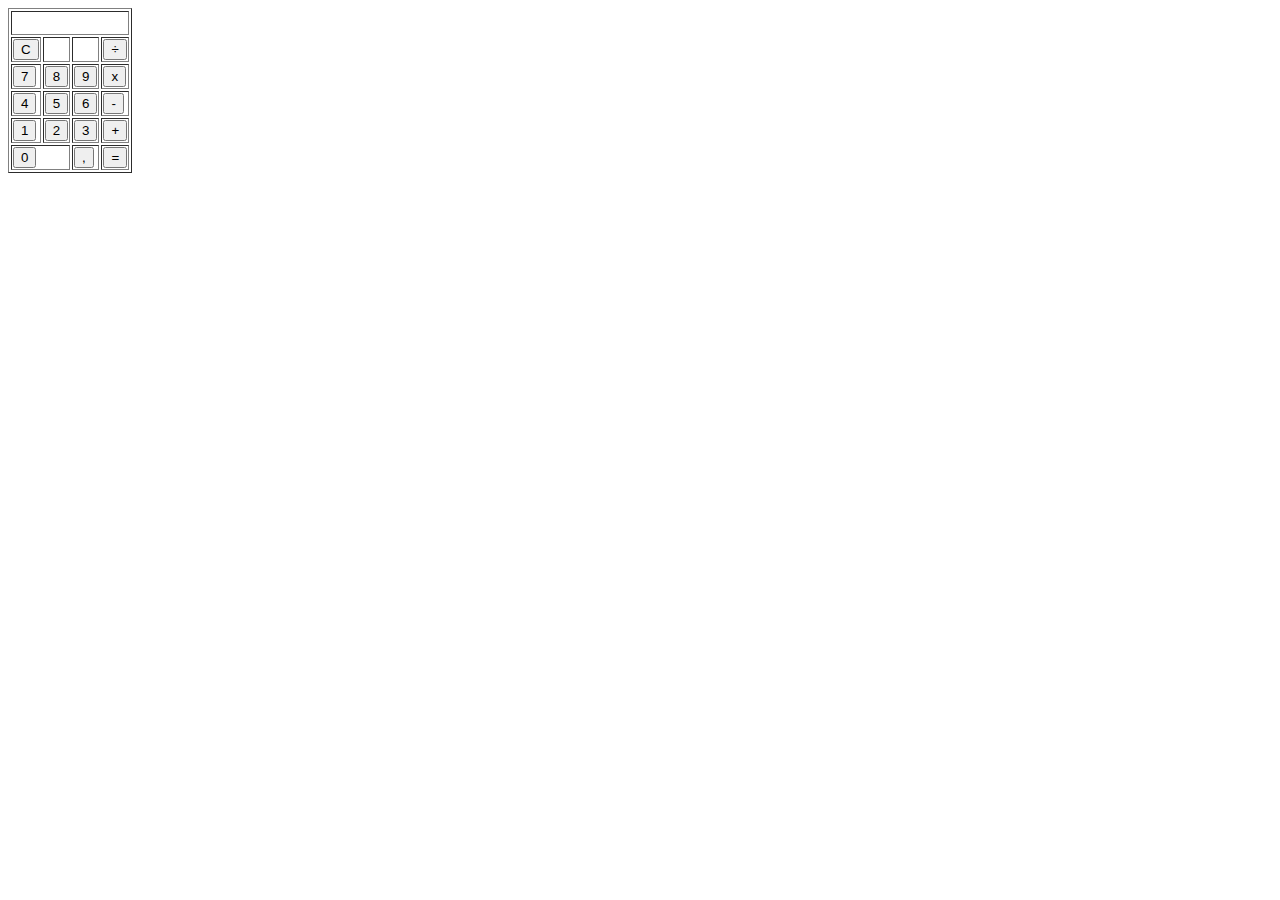
<file: hw1/index.html>
<!DOCTYPE html>
<html>

<head>
	<title> Calculator </title>
	<meta charset="UTF-8">
</head>

<body>
	<script type="text/javascript"> 
		function reset() {
			var display = document.getElementById("display");
			display.innerHTML = '';
		}

		function add(e) {
			var display = document.getElementById("display"); 
			display.innerHTML = display.innerHTML + e;

		}

		function calculate() {
			var display = document.getElementById("display"); 
			display.innerHTML = eval(display.innerHTML);

		}


	</script>

	<table border="1">

		<tr>
			<td id="display" style="text-align:right" colspan="4" height="20px"> </td>
		</tr>
		<tr>
			<td> <input type="button" value="C" onclick="reset()" /> </td>
			<td> </td>
			<td> </td>
			<td> <input type="button" value="÷" onclick="add('/')" /> </td>
		</tr>
		<tr>
			<td> <input type="button" value="7" onclick="add(7)" /> </td>
			<td> <input type="button" value="8" onclick="add(8)" /> </td>
			<td> <input type="button" value="9" onclick="add(9)" /> </td>
			<td> <input type="button" value="x" onclick="add('*')" /> </td>
		</tr>
		<tr>
			<td> <input type="button" value="4" onclick="add(4)" /> </td>
			<td> <input type="button" value="5" onclick="add(5)" /> </td>
			<td> <input type="button" value="6" onclick="add(6)" /> </td>
			<td> <input type="button" value="-" onclick="add('-')" /> </td>
		</tr>
		<tr>
			<td> <input type="button" value="1" onclick="add(1)" /> </td>
			<td> <input type="button" value="2" onclick="add(2)" /> </td>
			<td> <input type="button" value="3" onclick="add(3)" /> </td>
			<td> <input type="button" value="+" onclick="add('+')" /> </td>
		</tr>
		<tr>
			<td colspan="2"> <input type="button" value="0" onclick="add(0)" /> </td>
			<td> <input type="button" value="," onclick="add('.')" /> </td>
			<td> <input type="button" value="=" onclick="calculate()" /> </td>
		</tr>
	</table>


</body>

</html>
</file>
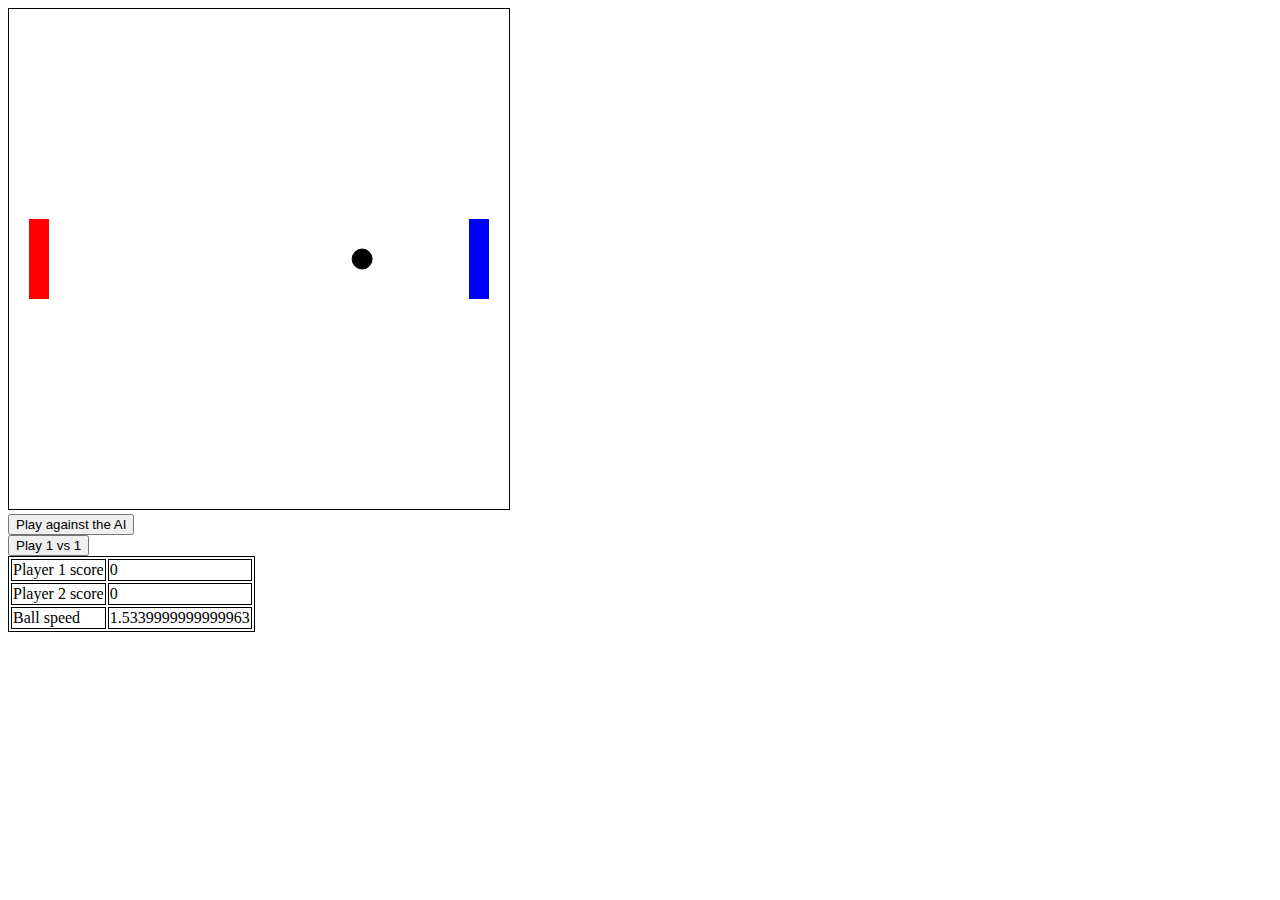
<file: hw2/index.html>
<!DOCTYPE html>
<html>
<head>
	<meta charset="UTF-8">
	<title>Pong</title>
	<script type="text/javascript" src="logic.js"></script>
	<link rel="stylesheet" type="text/css" href="style.css">
</head>
<body>
	<canvas id="canvas" width="500" height="500" style="border:1px solid #000000;">
		Your browser does not support the HTML5 canvas tag.
	</canvas>
	<br />
	<div><button onclick="vsBot()">Play against the AI</button></div>
	<div><button onclick="vsHuman()">Play 1 vs 1 </button></div>
	<table>
		<tr>
			<td>Player 1 score</td>
			<td id="player2-score">0</td>
		</tr>
		<tr>
			<td>Player 2 score</td>
			<td id="player1-score">0</td>
		</tr>
		<tr>
			<td>Ball speed</td>
			<td id="ball-speed">1</td>
		</tr>

	</table>

</body>
</html>
</file>
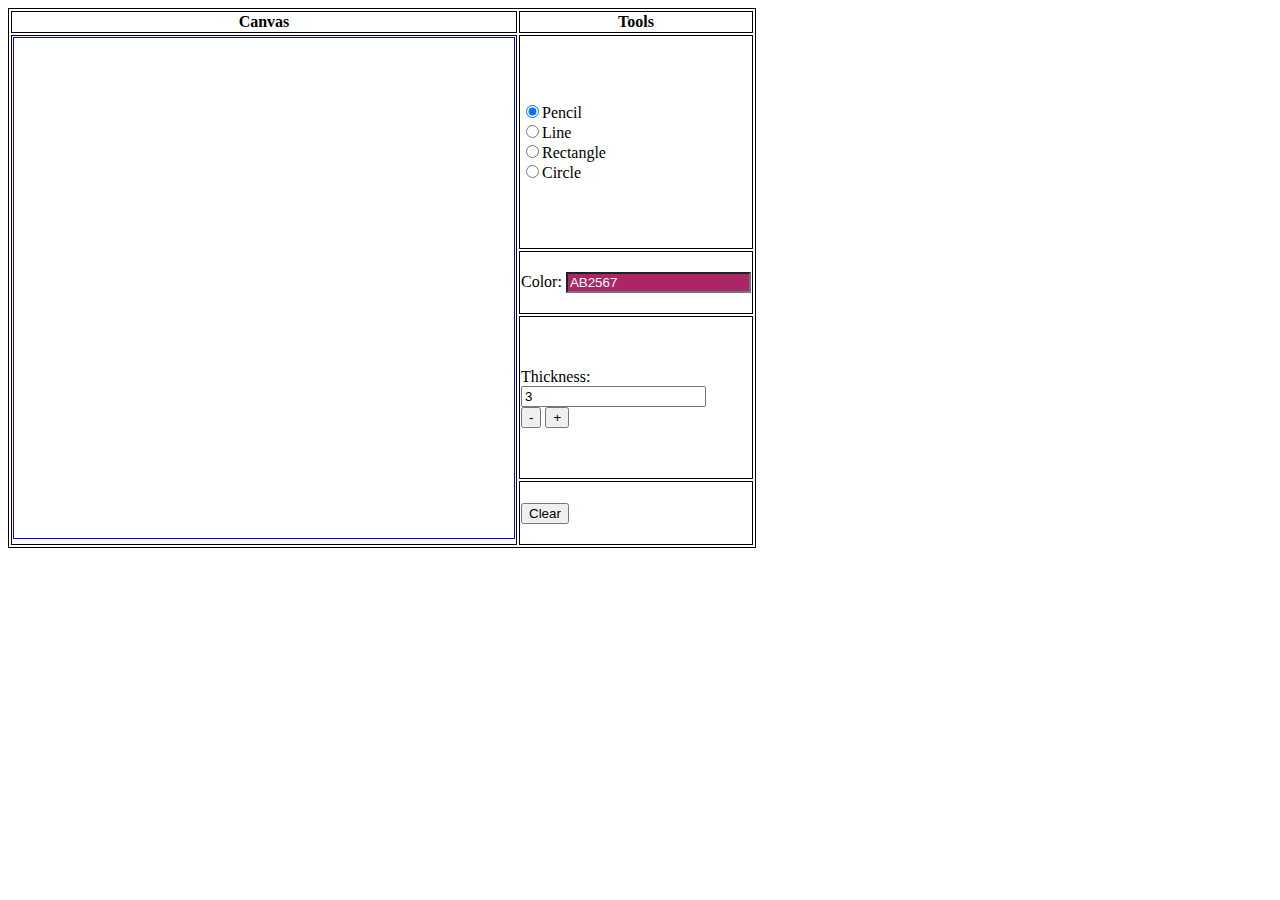
<file: hw3/index.html>
<!DOCTYPE html>
<html>
<head>
	<meta charset="UTF-8">
	<title>Drawing Program</title>
	<script src="logic.js"></script>
	<link rel="stylesheet" type="text/css" href="style.css">
	<script src="jscolor.min.js"></script>


</head>
<body>
	<table>
		<tbody>
			<tr>
				<th> Canvas</th>
				<th> Tools </th>
			</tr>
			<tr>
				<td rowspan="4">
					<canvas id="canvas" width="500" height="500" style="border: 1px solid blue;">
						Your browser does not support the HTML5 canvas tag.
					</canvas>
				</td>
				<td>
					<input type="radio" name="tool" value="pencil" checked="checked" onclick='setPencilMode();'>Pencil<br>
					<input type="radio" name="tool" value="line" onclick='setLineMode();'>Line<br>
					<input type="radio" name="tool" value="rectangle" onclick='setRectangleMode();'>Rectangle<br>
					<input type="radio" name="tool" value="circle" onclick='setCircleMode();'>Circle<br>
				</td>
			</tr>
			<tr>
				<td>Color: <input id="selected-color" class="jscolor" value="ab2567"></td>
			</tr>
			<tr>
			<td>
				Thickness: <br /> <input id="thickness" type="text" name="Thickness" value="3" readonly><br>
				<button id="decrease-thickness" onclick="modifyThickness(-1);">-</button>
				<button id="increase-thickness" onclick="modifyThickness(1);">+</button>
			</td>
			<tr>
				<td><button id="clear-canvas" value="Clear" onclick="clearCanvas();">Clear</button></td>
			</tr>
		</tbody>
	</table>
</body>
</html>
</file>
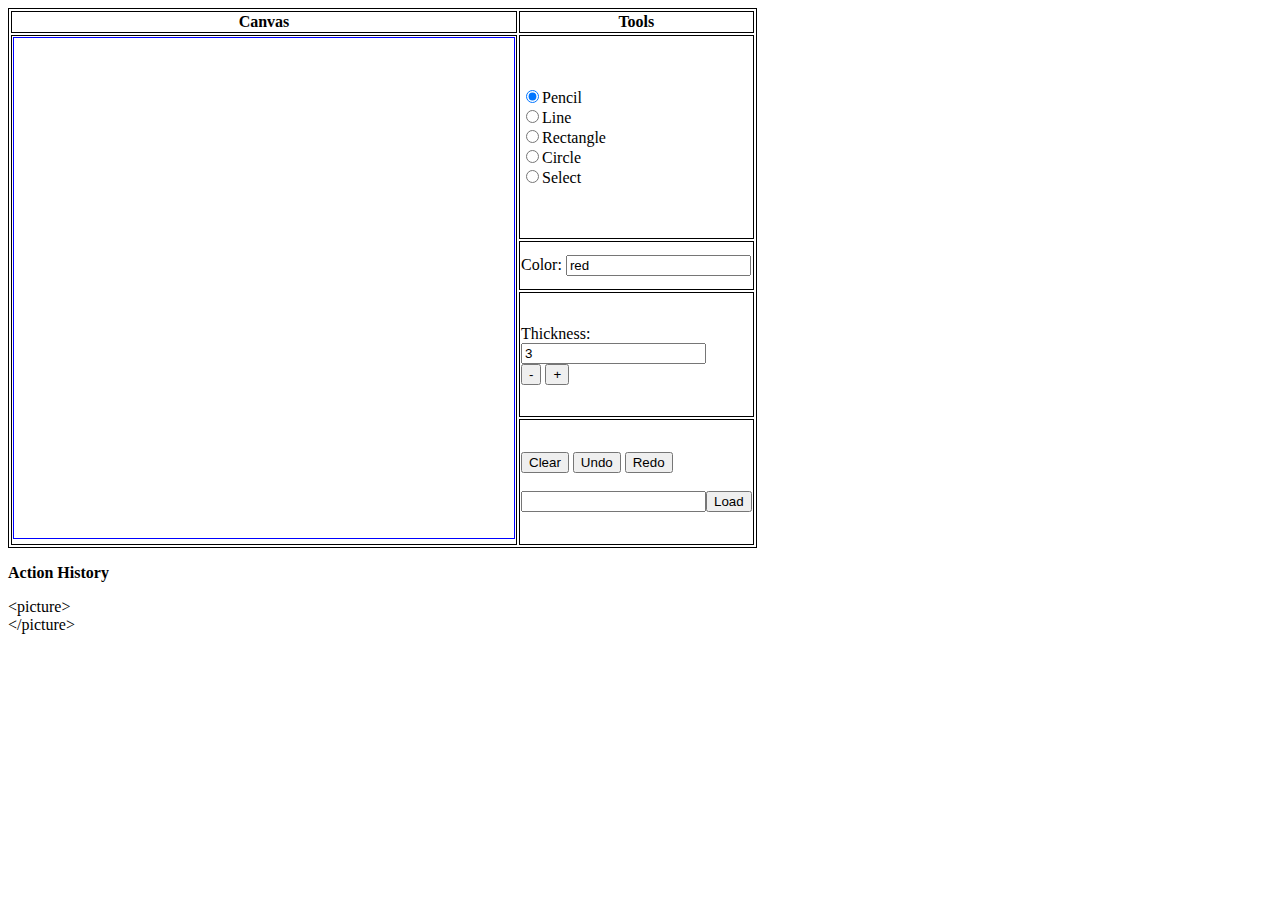
<file: hw4/index.html>
<!DOCTYPE html>
<html>
<head>
	<meta charset="UTF-8">
	<title>Drawing Program</title>
	<script src="logic.js"></script>
	<link rel="stylesheet" type="text/css" href="style.css">


</head>
<body>
	<table>
		<tbody>
			<tr>
				<th> Canvas</th>
				<th> Tools </th>
			</tr>
			<tr>
				<td rowspan="4">
					<canvas id="canvas" width="500" height="500" style="border: 1px solid blue;">
						Your browser does not support the HTML5 canvas tag.
					</canvas>
				</td>
				<td>
					<input type="radio" name="tool" value="pencil" checked="checked" onclick='setPencilMode();'>Pencil<br>
					<input type="radio" name="tool" value="line" onclick='setLineMode();'>Line<br>
					<input type="radio" name="tool" value="rectangle" onclick='setRectangleMode();'>Rectangle<br>
					<input type="radio" name="tool" value="circle" onclick='setCircleMode();'>Circle<br>
					<input id="select" type="radio" name="tool" value="select" onclick='setSelectMode();'>Select<br>
				</td>
			</tr>
			<tr>
				<td>Color: <input id="selected-color" class="jscolor" value="red">
				</td>
			</tr>
			<tr>
				<td>
					Thickness: <br /> <input id="thickness" type="text" name="Thickness" value="3" readonly><br>
					<button id="decrease-thickness" onclick="modifyThickness(-1);">-</button>
					<button id="increase-thickness" onclick="modifyThickness(1);">+</button>
				</td>
			</tr>
			<tr>
				<td>
					<button id="clear-canvas" value="Clear" onclick="clearCanvas();">Clear</button>
					<button id="undo" value="Undo" onclick="sm.undo();">Undo</button>
					<button id="redo" value="Redo" onclick="sm.redo();">Redo</button><br><br>
					<input id="filename" /><button value="" onclick="load();">Load</button>
				</td>
			</tr>
		</tbody>
	</table>

	<p style="font-weight: bold;">Action History</p>

	<div id='action-history'>
	</div>
</body>
</html>
</file>
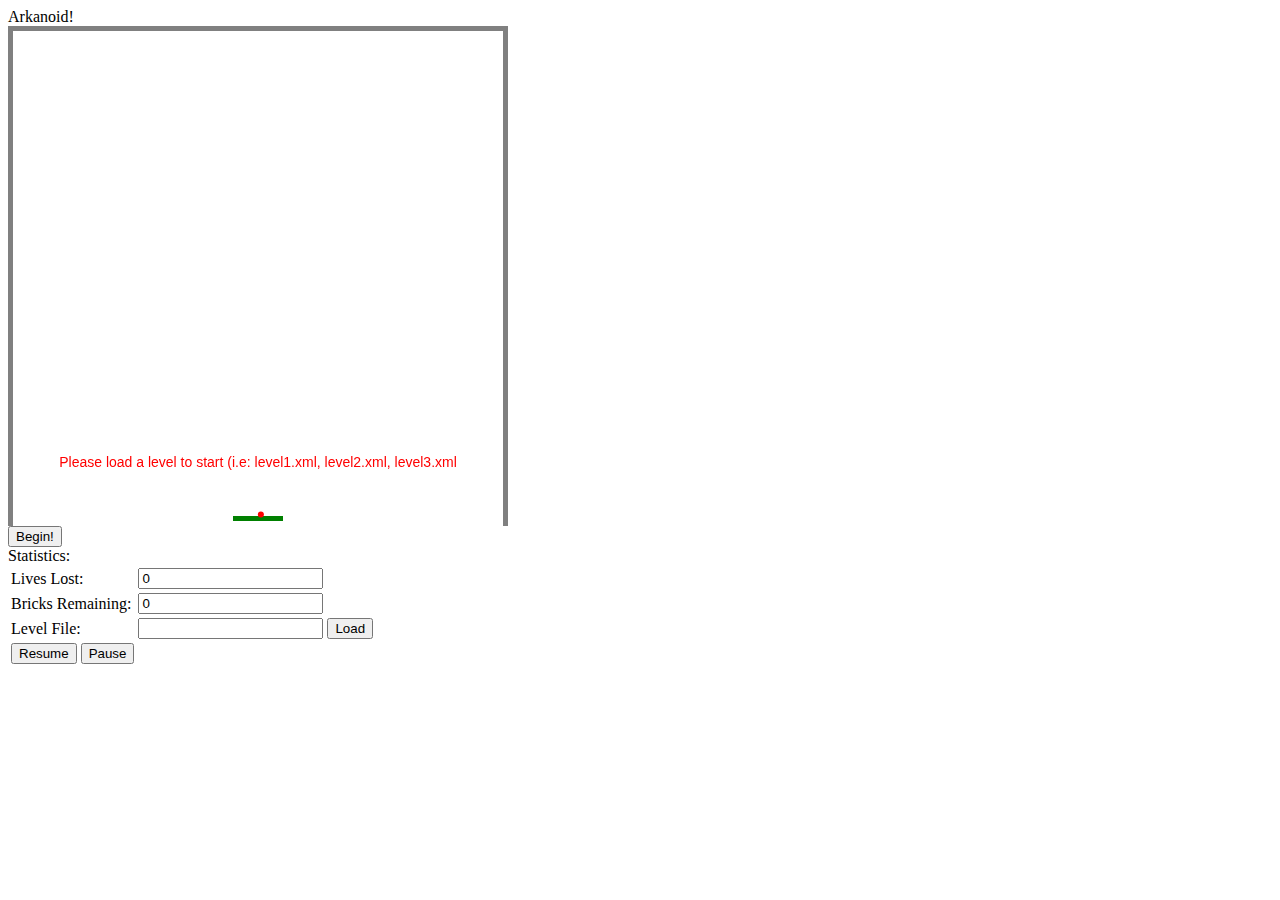
<file: hw5/arkanoid/index.html>
<html>
    <head>
        <title>Arkanoid! </title>
    </head>
    <body>
        <script>

            var s;
            var gameState = {};

            window.onload = function() {
            	gameState.state = 'firstLaunch';

                s = new CanvasState(document.getElementById("mycanvas1"));
                initGame();
                // gameState.ball.dy = 0;
                gameState.ball.dx = 3;
            };


            function pause() {
                if (gameState.status != 'paused' && gameState.status != 'deathPause' && gameState.status != 'won') {
                    gameState.status = 'paused';
                    if (gameState.interval)
                        clearInterval(gameState.interval);
                    gameState.ball.oldDx = gameState.ball.dx;
                    gameState.ball.oldDy = gameState.ball.dy;
                    gameState.ball.dx = 0;
                    gameState.ball.dy = 0;
                }
            }

            function resume() {
                if (gameState.status != 'running' && gameState.status != 'deathPause' && gameState.status != 'won') {
                    gameState.status = 'running';
                    gameState.ball.dx = gameState.ball.oldDx
                    gameState.ball.dy = gameState.ball.oldDy
                    gameState.interval = setInterval(function() {
                        step();
                        redraw();
                    }, 10);
                }
            }

            function deathPause() {
                gameState.status = 'deathPause';
                gameState.ball.dx = 0;
                gameState.ball.dy = 0;
                document.getElementById('w1').value = parseInt(document.getElementById('w1').value) + 1;
            }

            function winCondition() {
                gameState.status = 'won';
                gameState.ball.dx = 0;
                gameState.ball.dy = 0;

                writeOnCanvas('24px Arial', 'You Won!');
                if (gameState.interval)
                    clearInterval(gameState.interval);
            }

            function writeOnCanvas(font, text) {
                s.ctx.font = font;
                s.ctx.textAlign = "center";
                s.ctx.textBaseline = "middle";
                s.ctx.fillText(text, s.width - s.width / 2, s.height - s.height / 4 + s.height / 8);
            }

            function initGame() {
                init();
                step();
                redraw();
                writeOnCanvas('14px Arial', 'Please load a level to start (i.e: level1.xml, level2.xml, level3.xml');
                pause()
            }

            function initAlt(flag) {
                load(flag);
                init();
            }

            function init() {

                gameState.status = 'running';

                //(re)Set step,redraw cycle
                if (gameState.interval)
                    clearInterval(gameState.interval);

                gameState.interval = setInterval(function() {
                    step();
                    redraw();
                }, 10);

                //Init gameState
                gameState.width = parseFloat(s.width);
                gameState.height = parseFloat(s.height);

                gameState.leftEdge = 5;
                gameState.rightEdge = s.width - 5;
                gameState.topEdge = 5;

                //Set two rackets
                gameState.racketSize = 50;

                gameState.p2 = {};
                gameState.p2.left = gameState.width / 2 - gameState.racketSize / 2;
                gameState.p2.right = gameState.width / 2 + gameState.racketSize / 2;
                gameState.p2.up = gameState.height - 10;
                gameState.p2.down = gameState.height - 5;
                gameState.p2.color = "green";
                gameState.p2.dx = 0;
                gameState.ai = false;
                gameState.p2.lkey = 65;
                gameState.p2.rkey = 68;
                //z-x

                //Ball
                gameState.ball = {};
                gameState.ball.r = 3;
                gameState.ball.x = gameState.width / 2;
                gameState.ball.y = gameState.p2.up - gameState.ball.r
                gameState.ball.dx = Math.random() * 10 - 5;
                gameState.ball.dy = 1.5;
                gameState.ball.color = "white";
            }

            function step() {
                //Move items
                gameState.ball.x += gameState.ball.dx;
                gameState.ball.y += gameState.ball.dy;
                gameState.p2.left += gameState.p2.dx;
                gameState.p2.right += gameState.p2.dx;

                // Check left-right wall vs. ball
                if (gameState.ball.x + gameState.ball.r > gameState.rightEdge)
                    gameState.ball.dx = -gameState.ball.dx;
                if (gameState.ball.x - gameState.ball.r < gameState.leftEdge)
                    gameState.ball.dx = -gameState.ball.dx;
                if (gameState.ball.y - gameState.ball.r < gameState.topEdge)
                    gameState.ball.dy = -gameState.ball.dy;
                if (gameState.ball.y + gameState.ball.r >= s.height) {
                    deathPause();
                    writeOnCanvas('30px Arial', 'You lost. Click Begin to Continue');
                    if (gameState.interval)
                        clearInterval(gameState.interval);
                }

                // Check left-right wall vs. racket

                if (gameState.p2.right > gameState.rightEdge) {
                    gameState.p2.right = gameState.rightEdge;
                    gameState.p2.left = gameState.p2.right - gameState.racketSize;
                }
                if (gameState.p2.left < gameState.leftEdge) {
                    gameState.p2.left = gameState.leftEdge;
                    gameState.p2.right = gameState.p2.left + gameState.racketSize;
                }

                //Check lower racket
                if (gameState.ball.y + gameState.ball.r > gameState.p2.up && gameState.ball.x + gameState.ball.r > gameState.p2.left && gameState.ball.x - gameState.ball.r < gameState.p2.right) {
                    gameState.ball.dy = -gameState.ball.dy;
                    gameState.ball.dx = 3 * (gameState.ball.x - gameState.p2.left - gameState.racketSize / 2) / gameState.racketSize;
                }
            }

            function redraw() {

                //Draw playing area
                s.ctx.fillStyle = "white";
                clearCanvas();

                s.ctx.fillStyle = "gray";
                s.ctx.fillRect(0, 0, gameState.leftEdge, s.height);
                s.ctx.fillRect(gameState.rightEdge, 0, gameState.leftEdge, s.height);
                s.ctx.fillRect(0, 0, s.width, gameState.topEdge);

                //Draw rackets
                s.ctx.fillStyle = gameState.p2.color;
                s.ctx.fillRect(gameState.p2.left, gameState.p2.up, gameState.racketSize, 5);

                //Draw ball
                s.ctx.fillStyle = 'red';
                s.ctx.beginPath();
                s.ctx.arc(gameState.ball.x, gameState.ball.y, gameState.ball.r, 0, 2 * Math.PI);
                s.ctx.fill();
                // Draw bricks
                s.draw();
                s.checkBoundaries();

                if (gameState.status === 'deathPause')
                	writeOnCanvas('30px Arial', 'You lost. Click Begin to Continue');

            }

            window.onkeydown = function readKey(e) {
                switch (e.keyCode) {
                case gameState.p2.lkey:
                    gameState.p2.dx = -2;
                    return false;
                case gameState.p2.rkey:
                    gameState.p2.dx = 2;
                    return false;
                }
            }

            window.onkeyup = function releaseKey(e) {
                switch (e.keyCode) {
                case gameState.p2.lkey:
                case gameState.p2.rkey:
                    gameState.p2.dx = 0;
                    return false;
                }
            }

            function CanvasState(canvas) {
                this.boundingClientRect = canvas.getBoundingClientRect();
                this.canvas = canvas;
                this.width = canvas.width;
                this.height = canvas.height;
                this.ctx = canvas.getContext("2d");
                this.elems = [];
            }

            CanvasState.prototype.getX = function() {
                this.boundingClientRect = canvas.getBoundingClientRect();
                return this.boundingClientRect.x;
            }

            CanvasState.prototype.getY = function() {
                this.boundingClientRect = canvas.getBoundingClientRect();
                return this.boundingClientRect.y;
            }

            CanvasState.prototype.draw = function() {
                for (var i = 0; i < this.elems.length; i++) {
                    this.elems[i].draw();
                }
            }
            ;

            CanvasState.prototype.checkBoundaries = function() {
                for (var i = 0; i < this.elems.length; i++) {
                    this.elems[i].checkBoundary(i);
                }
            }

            CanvasState.prototype.addElem = function(node) {
                tag = node.nodeName;
                color = node.attributes[0].value
                left = parseFloat(node.attributes[1].value) + 5;
                topN = parseFloat(node.attributes[2].value) + 5;
                right = parseFloat(node.attributes[3].value) + 5
                bottom = parseFloat(node.attributes[4].value) + 5

                switch (tag) {
                case 'brick':
                    this.elems.push(new Tool(new Brick(color,left,topN,right,bottom)));
                    break;
                case 'wall':
                    this.elems.push(new Tool(new Wall(color,left,topN,right,bottom)));
                    break;
                default:
                    console.log('Type of element invalid');
                    break;
                }
            }
            ;

            CanvasState.prototype.removeBrick = function(index) {
                if (this.elems[index].tool.type === 'brick') {
                    this.elems.splice(index, 1);
                    document.getElementById("w2").value = Number(document.getElementById("w2").value) - 1;
                }
            }
            ;

            CanvasState.prototype.getNumBricks = function() {
                var count = 0;
                for (var i = 0; i < this.elems.length; i++) {
                    if (this.elems[i].tool.type === 'brick') {
                        count++;
                    }
                }
                return count;
            }

            function load(flag) {
                var fname = document.getElementById("filename").value;

                if (fname !== '') {

                    xhttp = new XMLHttpRequest();

                    xhttp.onreadystatechange = function() {
                        // console.log('Status: ' + this.status + ', readyState: ' + this.readyState);
                        if (this.readyState == 4 && this.status == 200) {
                            clearCanvas();
                            if (flag)
                                document.getElementById('w1').value = 0;
                            s.elems = [];
                            clearCanvas();

                            var width = parseFloat(xhttp.responseXML.firstChild.getAttribute('width'));
                            var height = parseFloat(xhttp.responseXML.firstChild.getAttribute('height'));

                            document.getElementById('mycanvas1').width = width + 10;
                            document.getElementById('mycanvas1').height = height + 5;

                            s.width = width + 10;
                            s.height = height + 5;

                            displayFile(xhttp.responseXML.childNodes[0]);
                            document.getElementById("w2").value = s.getNumBricks();

                            gameState.status = 'running';
                            init();
                            step();
                            redraw();
                            if (flag || flag === undefined) {
                                writeOnCanvas('24px Arial', 'Click Begin to start (A and D to move)');
                            }
                            pause();
                        }
                    }

                    xhttp.open("GET", fname, false);
                    xhttp.send();
                }
            }

            function displayFile(xmlResponse) {
                shapes = xmlResponse.getElementsByTagName('*');

                for (var i = 0; i < shapes.length; i++) {
                    s.addElem(shapes[i]);
                }
            }

            /* BRICK */

            function Brick(color, left, topN, right, bottom) {
                this.type = 'brick';
                this.color = color;
                this.left = left < right ? left : right;
                this.topN = topN < bottom ? topN : bottom;
                this.right = right > left ? right : left;
                this.bottom = bottom > topN ? bottom : topN;
            }

            Brick.prototype.getWidth = function() {
                return Math.abs(this.right - this.left);
            }

            Brick.prototype.getHeight = function() {
                return Math.abs(this.bottom - this.topN);
            }

            Brick.prototype.draw = function() {
                s.ctx.strokeStyle = this.color;

                s.ctx.lineWidth = 3;

                // s.ctx.strokeRect(left, topN, right, bottom);

                s.ctx.strokeRect(this.left, this.topN, this.right - this.left, this.bottom - this.topN);
            }

            /* WALL */

            function Wall(color, left, topN, right, bottom) {
                this.type = 'wall';
                this.color = color;
                this.left = left < right ? left : right;
                this.topN = topN < bottom ? topN : bottom;
                this.right = right > left ? right : left;
                this.bottom = bottom > topN ? bottom : topN;
            }

            Wall.prototype.draw = function() {
                s.ctx.strokeStyle = color;
                s.ctx.fillStyle = color;

                s.ctx.lineWidth = 3;

                s.ctx.fillRect(this.left, this.topN, this.right - this.left, this.bottom - this.topN);
            }

            /* TOOL */
            function Tool(tool) {
                this.tool = tool;
                this.entropy = true;
            }

            Tool.prototype.draw = function() {
                this.tool.draw();
            }
            ;

            Tool.prototype.hitFromLeft = function() {

                // console.log('Ball: (' + gameState.ball.x + ', ' + gameState.ball.y + ')');
                // console.log('This. Left: ' + this.left + ', Top: ' + this.topN + ', Right: ' + this.right + ' Bottom: ' + this.bottom);
                hitFromLeft = gameState.ball.x + gameState.ball.r > this.left && gameState.ball.x < this.left + gameState.ball.r && gameState.ball.y + gameState.ball.r > this.topN && gameState.ball.y - gameState.ball.r < this.bottom && gameState.ball.dx > 0;
                // console.log('hitFromLeft: ' + hitFromLeft);
                return hitFromLeft;
            }

            Tool.prototype.hitFromRight = function() {

                hitFromRight = gameState.ball.x - gameState.ball.r < this.right && gameState.ball.x > this.right - gameState.ball.r && gameState.ball.y + gameState.ball.r > this.topN && gameState.ball.y - gameState.ball.r < this.bottom && gameState.ball.dx < 0;
                // console.log('hitFromRight: ' + hitFromRight);
                return hitFromRight;
            }

            Tool.prototype.hitFromTop = function() {
                hitFromTop = gameState.ball.y + gameState.ball.r > this.topN && gameState.ball.y < this.topN + gameState.ball.r && gameState.ball.x + gameState.ball.r > this.left && gameState.ball.x - gameState.ball.r < this.right && gameState.ball.dy > 0;
                // console.log('hitFromTop: ' + hitFromTop);
                return hitFromTop;
            }

            Tool.prototype.hitFromBottom = function() {
                hitFromBottom = gameState.ball.y - gameState.ball.r < this.bottom && gameState.ball.y > this.bottom - gameState.ball.r && gameState.ball.x + gameState.ball.r > this.left && gameState.ball.x - gameState.ball.r < this.right && gameState.ball.dy < 0;
                // console.log('hitFromBottom: ' + hitFromBottom);
                return hitFromBottom;
            }

            Tool.prototype.ballInsideBrick = function() {
                return this.hitFromBottom.call(this.tool) || this.hitFromTop.call(this.tool) || this.hitFromLeft.call(this.tool) || this.hitFromRight.call(this.tool);
            }
            ;

            Tool.prototype.checkBoundary = function(index) {
                dirsChanged = 0;

                if (this.hitFromBottom.call(this.tool) || this.hitFromTop.call(this.tool)) {
                    gameState.ball.dy = -gameState.ball.dy
                    dirsChanged++;
                }

                if (this.hitFromLeft.call(this.tool) || this.hitFromRight.call(this.tool)) {
                    gameState.ball.dx = -gameState.ball.dx
                    dirsChanged++;
                }

                if (dirsChanged > 0) {
                    s.removeBrick(index);
                }

                if (dirsChanged === 2) {
                    if (Math.random() > 0.5) {
                        gameState.ball.dx += 0.05;
                        gameState.ball.dy += 0.05;
                    } else {
                        gameState.ball.dx -= 0.05;
                        gameState.ball.dy -= 0.05;
                    }
                    this.entropy = !this.entropy;
                }

                if (s.getNumBricks() == 0) {
                    winCondition();
                }

            }
            ;

            function clearCanvas() {
                s.ctx.clearRect(0, 0, s.width, s.height);
            }

        </script>
        Arkanoid! <br/>
        <canvas id="mycanvas1" width="500" height="500">This is not supported!</canvas>
        <br/>
        <input type="button" value="Begin!" onclick="initAlt(false);"/>
        <br/>
        Statistics:

        <table>
            <tr>
                <td>Lives Lost: </td>
                <td>
                    <input type="text" readonly="readonly" id="w1" value="0"/>
                </td>
            </tr>
            <tr>
                <td>Bricks Remaining: </td>
                <td>
                    <input type="text" readonly="readonly" id="w2" value="0"/>
                </td>
            </tr>
            <tr>
                <td>Level File: </td>
                <td>
                    <input id="filename"/>
                    <button value="" onclick="load(true);">Load</button>
                </td>
            </tr>
            <tr>
                <td>
                    <button value="" onclick="resume();">Resume</button>
                    <button value="" onclick="pause();">Pause</button>
                </td>
            </tr>
        </table>
    </body>
</html>
</file>
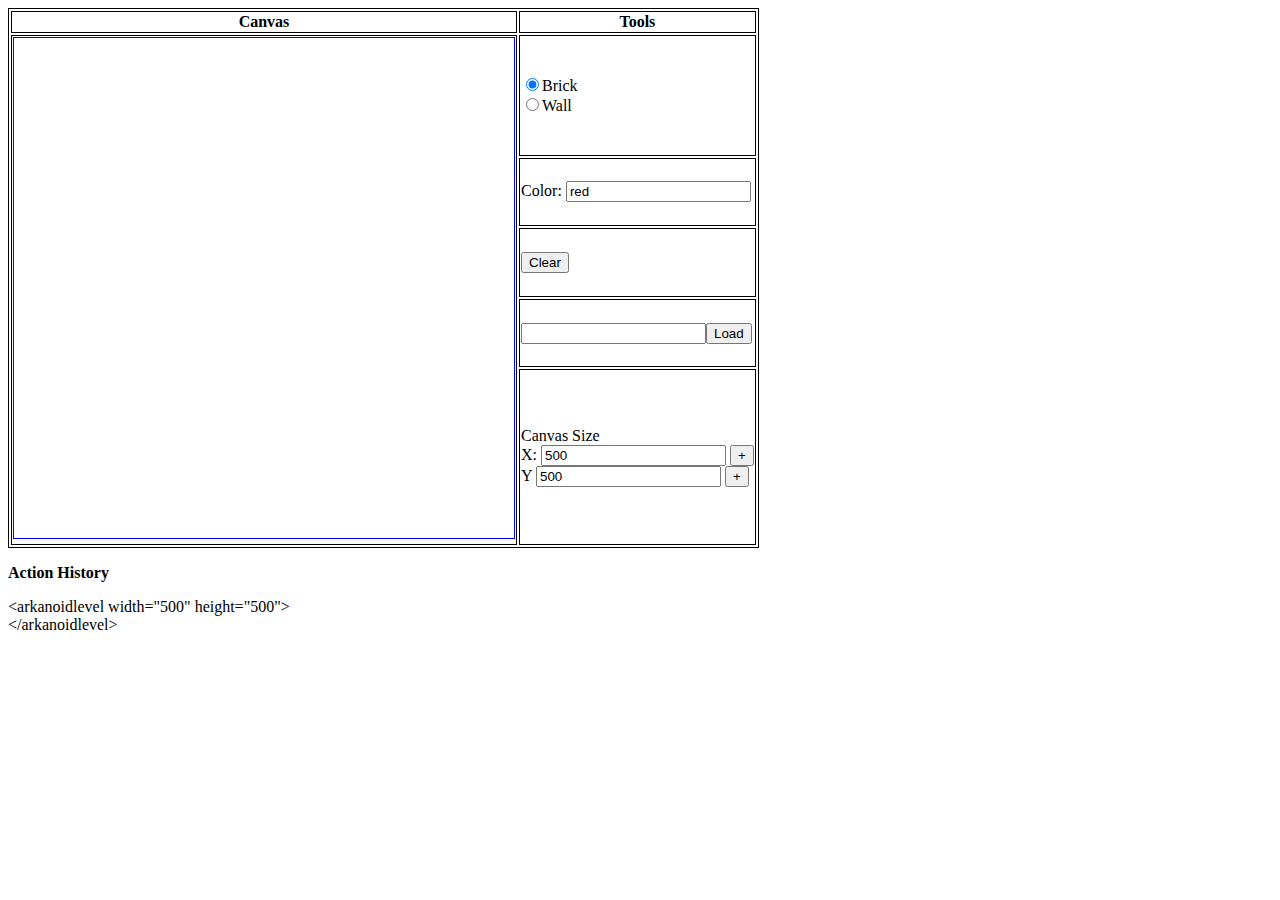
<file: hw5/leveleditor/index.html>
<!DOCTYPE html>
<html>
<head>
	<meta charset="UTF-8">
	<title>Drawing Program</title>
	<script src="logic.js"></script>
	<link rel="stylesheet" type="text/css" href="style.css">


</head>
<body>
	<table>
		<tbody>
			<tr>
				<th> Canvas</th>
				<th> Tools </th>
			</tr>
			<tr>
				<td rowspan="5">
					<canvas id="canvas" width="500" height="500" style="border: 1px solid blue;">
						Your browser does not support the HTML5 canvas tag.
					</canvas>
				</td>
				<td>
					<input type="radio" name="tool" value="brick" checked="checked" onclick='setBrickMode();'>Brick<br>
					<input type="radio" name="tool" value="wall" onclick='setWallMode();'>Wall<br>
				</td>
			</tr>
			<tr>
				<td>Color: <input id="selected-color" class="jscolor" value="red">
				</td>
			</tr>
			<tr>
				<td>
					<button id="clear-canvas" value="Clear" onclick="clearCanvas();">Clear</button>
				</td>
			</tr>
			<tr>
				<td>
					<input id="filename" /><button value="" onclick="load();">Load</button>
				</td>
			</tr>
			<tr>
				<td>
					Canvas Size <br />
					X:
					<input id="x-canvas" type="text" name="x-canvas" value="500" readonly>
					<button id="increase-canvas-width" onclick="increaseCanvasWidth();">+</button></br />
					Y
					<input id="y-canvas" type="text" name="y-canvas" value="500" readonly>
					<button id="increase-canvas-height" onclick="increaseCanvasHeight();">+</button>
				</td>
			</tr>
		</tbody>
	</table>

	<p style="font-weight: bold;">Action History</p>

	<div id='action-history'>
	</div>
</body>
</html>
</file>
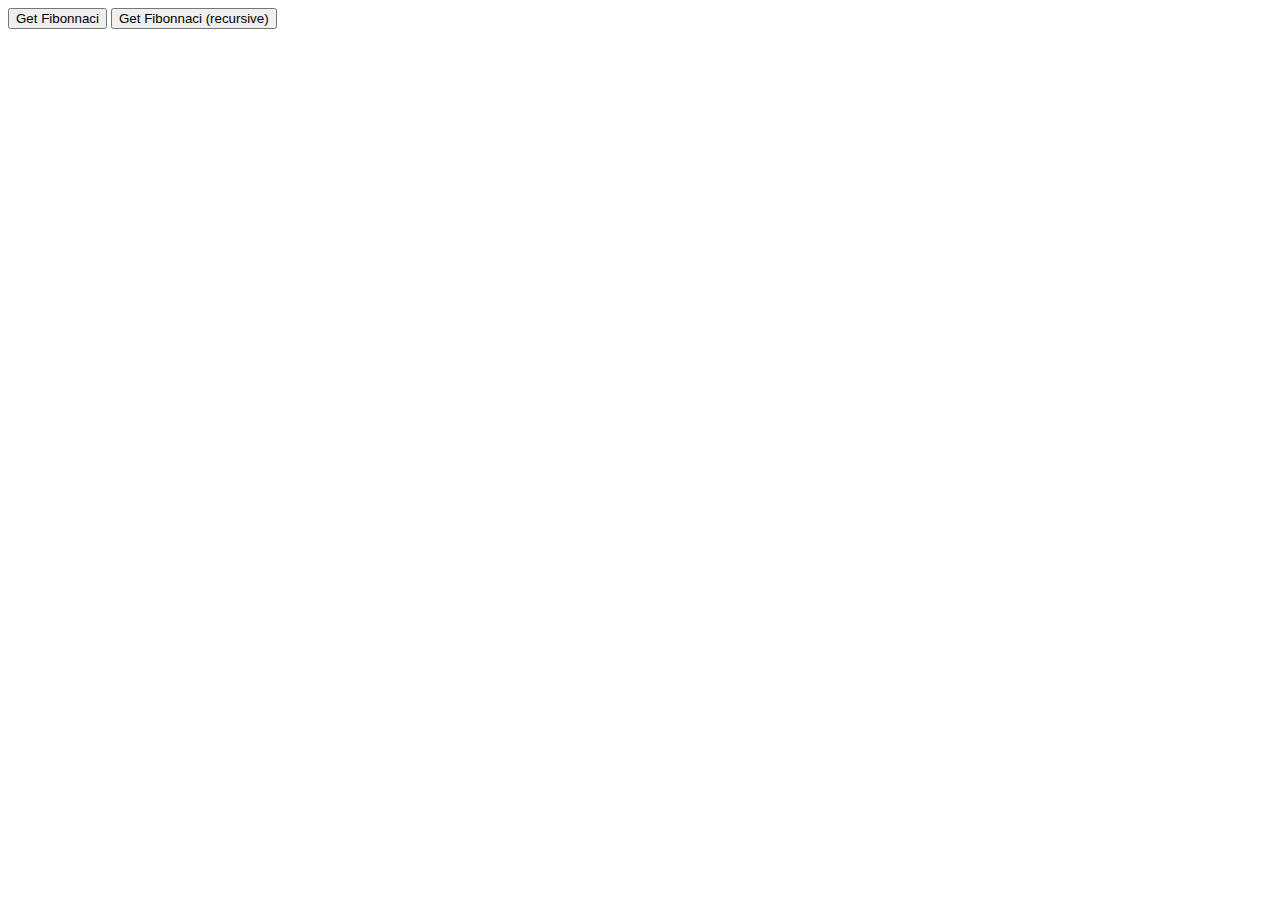
<file: e-applications/Exo3.html>
<!DOCTYPE html>
<html>
<head>
	<title>Fibonacci Calculator</title>
	<script>

		function getFibonacciNumberAtIndexRecursive () {
			var index = prompt("Please enter the Fibonacci index you want", "");
			document.getElementById("result").innerHTML = "Result: " + getFibonnaciRecursiveOptimized(index);
		}

		function getFibonnaci() {
			var index = prompt("Please enter the Fibonacci index you want", "");
			document.getElementById("result").innerHTML = "Result: " + getFibonacciNumberAtIndex(index);
		}

		// 1 , 1 , 2 , 3 , 5 , 8 , 13 , 21 , 34 , 55 , 89 , 144
		function getFibonacciNumberAtIndex (index) {
			if (index == 1 || index == 2) {
				return 1;
			}

			prevNum1 = 1, prevNum2 = 1;
			result = 0;

			for (i = 2 ; i < index ; i++) { 
				result = prevNum1 + prevNum2; 
				prevNum1 = prevNum2; 
				prevNum2 = result; 
			}	

			document.getElementById("result").innerHTML = "Result: " + result;
			return result;
		}

		// Unoptimized recursive function
		function getFibonnaciRecursive (index) {
			if (index == 1 || index == 2) {
				return 1;
			}

			return getFibonnaciRecursive(index - 1) + getFibonnaciRecursive(index - 2);
		}

		// optimized recursive function
		function getFibonnaciRecursiveOptimized(n) {
			var a = 1;
			var b = 0;
			var c = null;
			while (n > 0) {
				c = a;		
				a = b + a;   
				b = c;   	
				n--;
			}
			return b;
		}

	</script>
</head>
<body>
	<button onclick="getFibonnaci()">Get Fibonnaci</button>
	<button onclick="getFibonacciNumberAtIndexRecursive()">Get Fibonnaci (recursive)</button>
	<div id="result"></div>

</body>
</html>
</file>
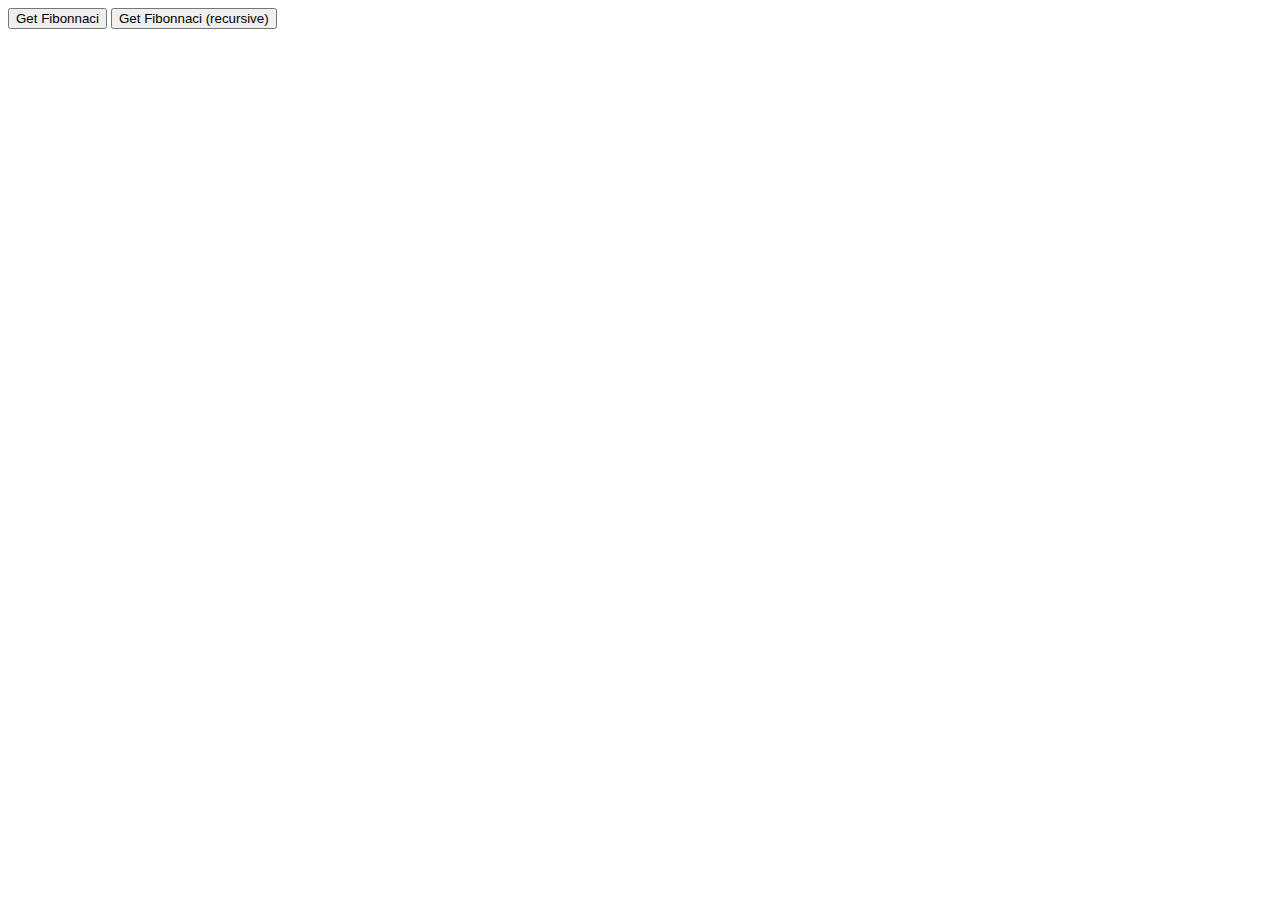
<file: hw0/Exo3.html>
<!DOCTYPE html>
<html>
<head>
	<title>Fibonacci Calculator</title>
	<script src="fibonacciFunctions.js"></script>
</head>
<body>
	<!-- The fibonnaci function is faster as measured by the functions
		console.time() and console.timeEnd() of the Google Chrome console -->
	<button onclick="getFibonnaci()">Get Fibonnaci</button>
	<button onclick="getFibonacciNumberAtIndexRecursive()">Get Fibonnaci (recursive)</button>
	<div id="result"></div>

</body>
</html>
</file>
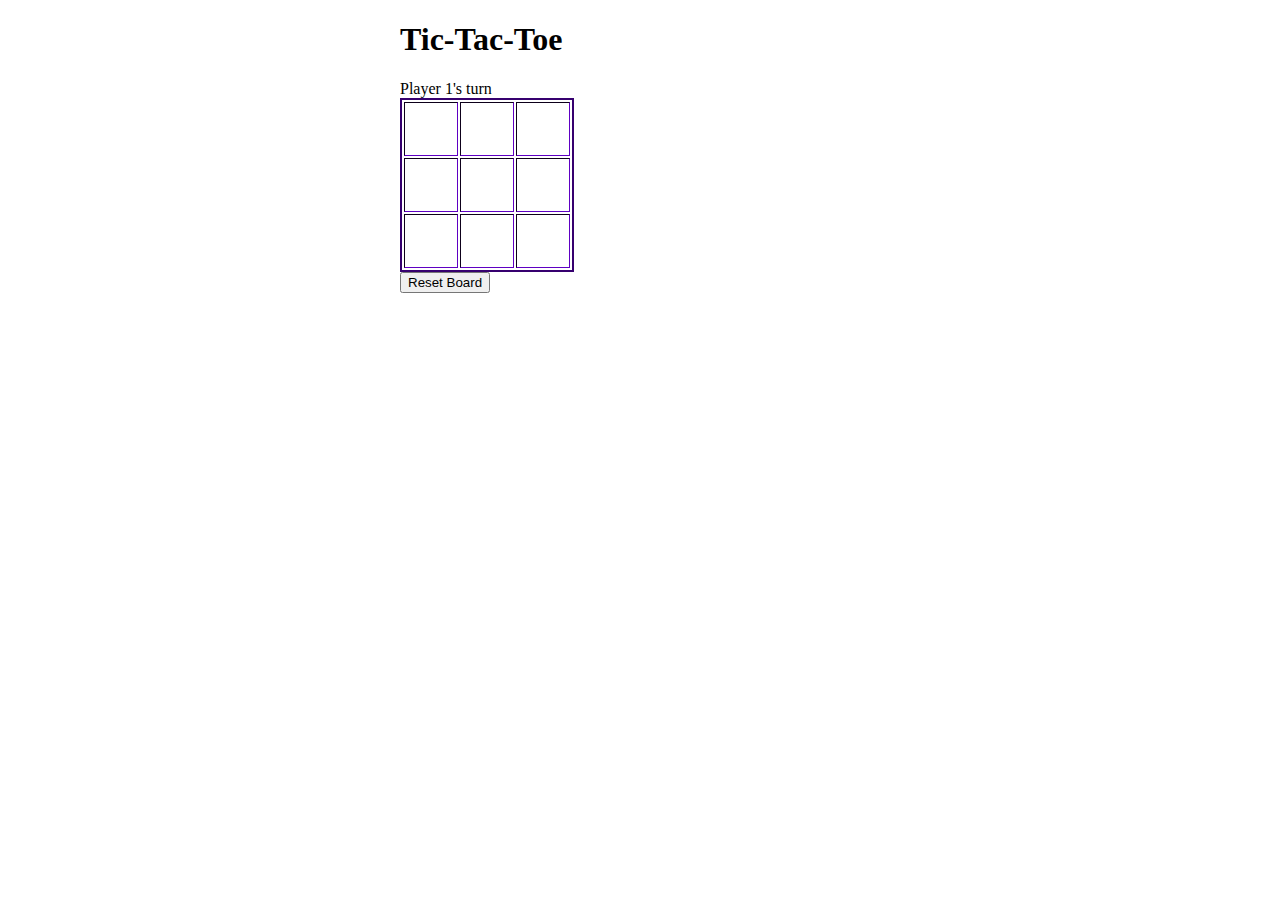
<file: hw1/index2.html>
<!DOCTYPE html>
<html>

<head>
	<title> Tic-Tac-Toe </title>
	<meta charset="UTF-8">
	<style>
	
	body {
		max-width: 480px;
		margin: 0 auto
	}
	table {
		border: 2px solid #36006f
	}
	td {
		width: 50px;
		height: 50px;
		background-color: white
	}

	td:hover {
		background-color: #80d8df
	}
	
	</style>
</head>
<body>
	<h1>Tic-Tac-Toe</h1>
	<div id="who-plays-now"> Player 1's turn </div>
	<script type="text/javascript"> 

		var squirrel = '<img width="20px" height="20px" src="./squirrel.png" alt="squirrel"></img>';
		var snake = '<img width="20px" height="20px" src="./snake.png" alt="snake"></img>';
		var numPlays = 0;

		var activePlayer = 1; // 1 or 2
		var gameFinished = 0;
		
		var board = [
		[0, 0, 0],
		[0, 0, 0],
		[0, 0, 0]
		];
		var boardSize = 3;

		function winCondition() {
			var finalMessage;
			if (activePlayer == 1) {
				finalMessage = "<br />The squirrels single-handedly defeated the snakes. Well done!"
			} else {
				finalMessage = "<br />The snakes are victorious. Congratulations!"
			}
			document.getElementById("player-won").innerHTML = finalMessage;
			gameFinished = 1;
		}
		function setValue(id, row, col) {
			if (gameFinished == 1) {
				return;
			}
			if (board[row][col] == 0) {
				if (activePlayer == 1) {
					piece = "x";
					
				}
				else {
					piece = "o";
				}
				board[row][col] = piece;
				pressedCell = document.getElementById(id);
				pressedCell.innerHTML = board[row][col] == "x" ? squirrel : snake ;

				// check the row where a piece has been changed
				for (i = 0; i < boardSize; i++) {
					if (board[row][i] != piece) {
						break;
					}
					if (i == boardSize - 1) {
						winCondition();
					}
				}

				// check the column where a piece has been changed
				for (i = 0; i < boardSize; i++) {
					if (board[i][col] != piece) {
						break;
					}
					if (i == boardSize - 1) {
						winCondition();
					}
				}

				// check the diagonal
				if (row == col) {
					for (i = 0 ; i < boardSize; i++) {
						if (board[i][i] != piece ) {
							break;
						}
						if (i == boardSize - 1) {
							winCondition();
						}
					}
				}

				// check the backward diagonal
				if (row + col == boardSize - 1) {
					for (i = 0 ; i < boardSize; i++) {
						if (board[i][(boardSize -1) - i] != piece) {
							break;
						}
						if (i == boardSize - 1) {
							winCondition();
						}
					}
				}
				activePlayer = activePlayer == 1 ? 2 : 1;
				if (++numPlays < 9) {
					setWhosePlayerPlaysText();
				} else if (!gameFinished) {
					setGameIsADraw();
				}
			}
		}

		function resetBoard() {
			gameFinished = 0;
			counter = 1;
			for (i = 0 ; i < boardSize ; i++) {
				for (j = 0; j < boardSize; j++) {
					board[i][j] = "";
					document.getElementById(counter++).innerHTML = "";
				}
			}
			document.getElementById("player-won").innerHTML = "";
			activePlayer = 1;
			setWhosePlayerPlaysText(1);
			numPlays = 0;
		}		

		function setWhosePlayerPlaysText(playerID) {
			document.getElementById("who-plays-now").innerHTML = "Player " + activePlayer + "'s turn";
		}

		function setGameIsADraw() {
			document.getElementById("who-plays-now").innerHTML = "<br />The game is a draw. The squirrels and the snakes are now locked in an eternal struggle. You better click on reset button...";
		}

</script>

<div id="wrapper">
	<table border="1 ">
	<tr style="text-align: center;">
		<td id="1" onclick="setValue(1, 0, 0)">  </td>
		<td id="2" onclick="setValue(2, 0, 1)">  </td>
		<td id="3" onclick="setValue(3, 0, 2)">  </td>
	</tr>
	<tr style="text-align: center;">
		<td id="4" onclick="setValue(4, 1, 0)">  </td>
		<td id="5" onclick="setValue(5, 1, 1)">  </td>
		<td id="6" onclick="setValue(6, 1, 2)">  </td>
	</tr>
	<tr style="text-align: center;">
		<td id="7" onclick="setValue(7, 2, 0)">  </td>
		<td id="8" onclick="setValue(8, 2, 1)">  </td>
		<td id="9" onclick="setValue(9, 2, 2)">  </td>
	</tr>
</table>

<button id="reset-board" value="Reset Board" onclick="resetBoard()">Reset Board </button>

<div id="player-won"></div>
</div>


</body>

</html>
</file>
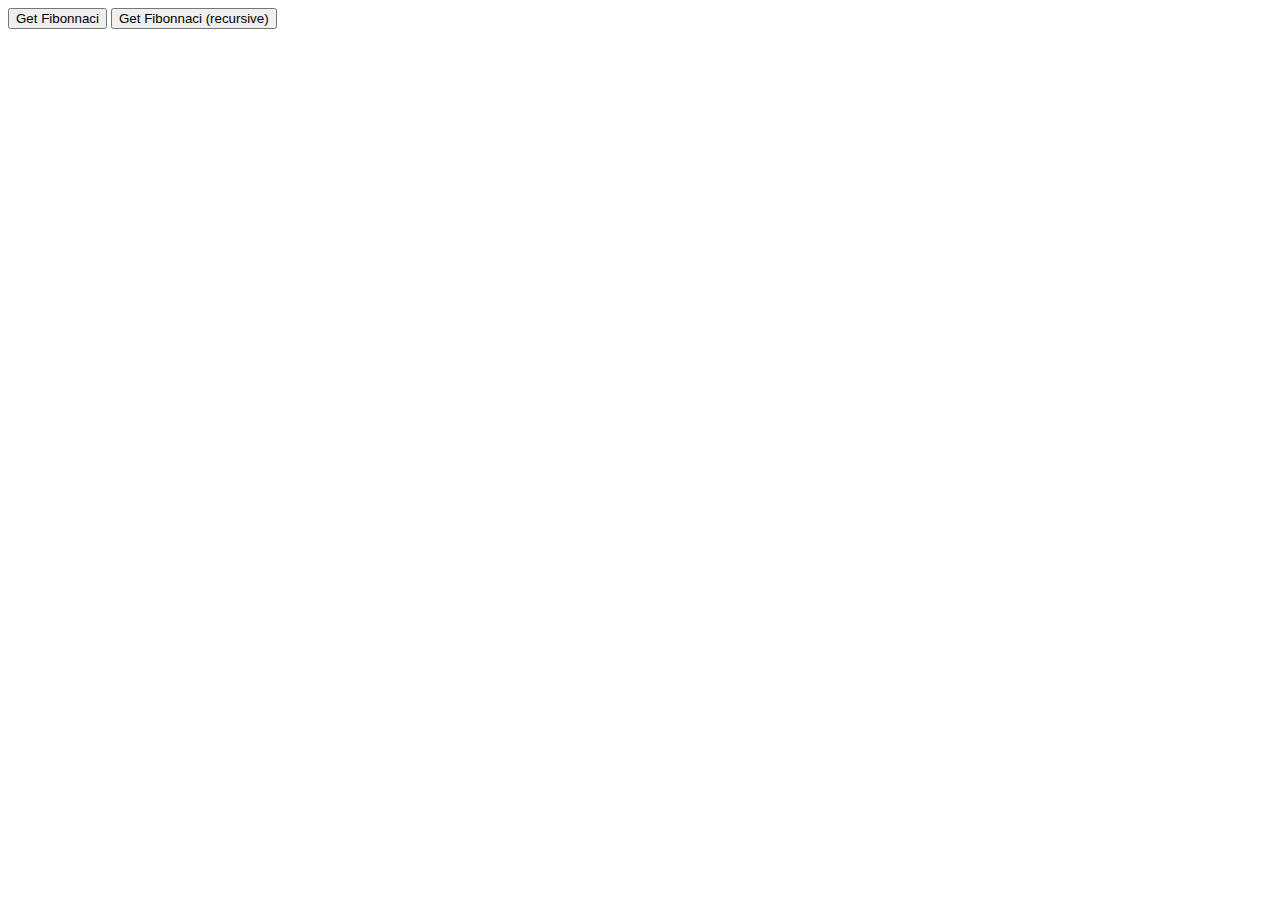
<file: e-applications/hw0/Exo3.html>
<!DOCTYPE html>
<html>
<head>
	<title>Fibonacci Calculator</title>
	<script src="fibonacciFunctions.js"></script>
</head>
<body>
	<button onclick="getFibonnaci()">Get Fibonnaci</button>
	<button onclick="getFibonacciNumberAtIndexRecursive()">Get Fibonnaci (recursive)</button>
	<div id="result"></div>

</body>
</html>
</file>
<file: hw2/style.css>
table, th, td {
    border: 1px solid black;
}
</file>
<file: hw3/style.css>
table, th, td {
    border: 1px solid black;
}

canvas {
	border:1px solid red;
}
</file>
<file: hw4/style.css>
table, th, td {
    border: 1px solid black;
}

canvas {
	border:1px solid red;
}
</file>
<file: hw5/leveleditor/style.css>
table, th, td {
    border: 1px solid black;
}

canvas {
	border:1px solid red;
}
</file>
